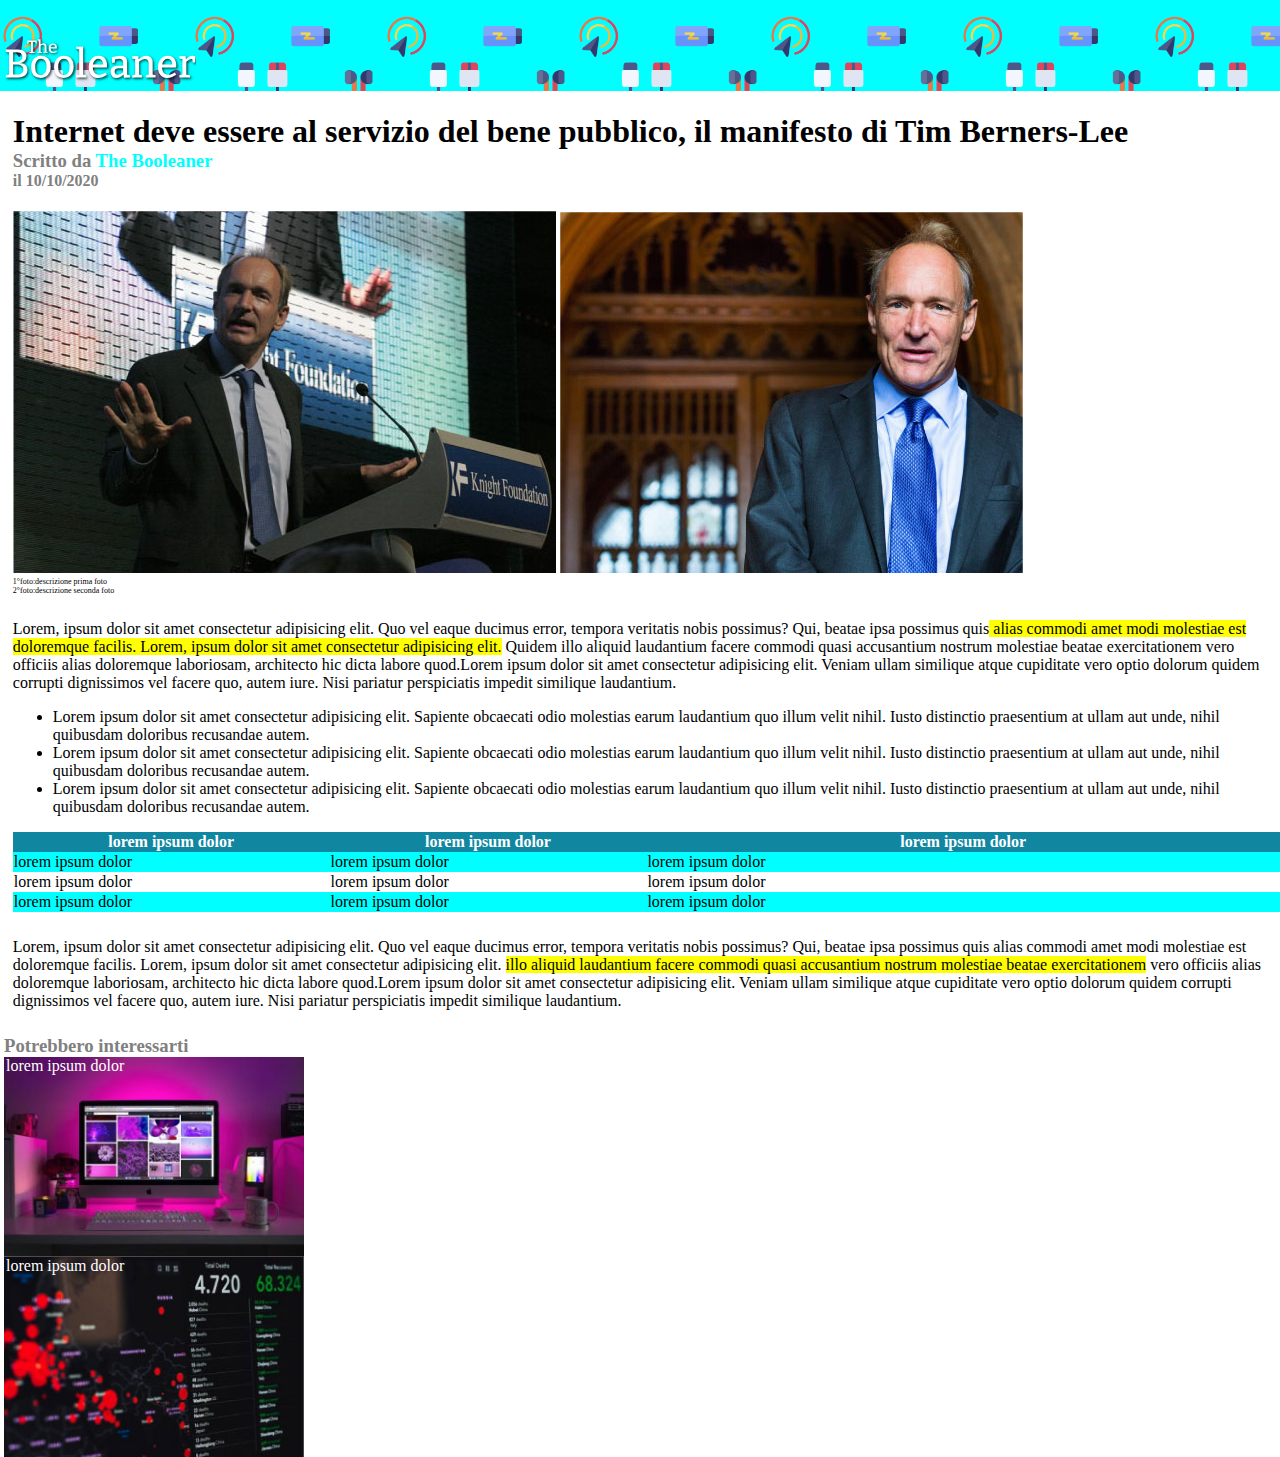
<file: index.html>
<!DOCTYPE html>
<html lang="en">
<head>
    <meta charset="UTF-8">
    <meta name="viewport" content="width=device-width, initial-scale=1.0">
    <title>The Booleaner MP</title>
    <link rel="stylesheet" href="./css/style.css">
</head>
<body>

    <!--inizio logo-->
    <header>
        <img id="logo" src="img/logo.svg" alt="logo booleaner">
    </header>
    <!--fine logo-->

    <!--inizio contenuto generico-->
    <main>
        <!--inizio titolo e info-->
        <h1>Internet deve essere al servizio del bene pubblico, il manifesto di Tim Berners-Lee</h1>
        <h3>Scritto da <span>The Booleaner</span></h3>
        <h4>il 10/10/2020</h4>
        <!--inizio titolo e info-->

        <!--inizio foto e descrizioni-->
        <img src="img/tim-1.jpg" alt="tim1">
        <img src="img/tim-2.jpg" alt="tim2">
        <div class="descrizione">1°foto:descrizione prima foto</div>
        <div class="descrizione">2°foto:descrizione seconda foto</div>
        <!--inizio foto e descrizioni-->

        <!--inizio articolo e unordered list-->
        <article>Lorem, ipsum dolor sit amet consectetur adipisicing elit. Quo vel eaque ducimus error, tempora veritatis nobis possimus? Qui, beatae ipsa possimus quis<em> alias commodi amet modi molestiae est doloremque facilis. Lorem, ipsum dolor sit amet consectetur adipisicing elit.</em> Quidem illo aliquid laudantium facere commodi quasi accusantium nostrum molestiae beatae exercitationem vero officiis alias doloremque laboriosam, architecto hic dicta labore quod.Lorem ipsum dolor sit amet consectetur adipisicing elit. Veniam ullam similique atque cupiditate vero optio dolorum quidem corrupti dignissimos vel facere quo, autem iure. Nisi pariatur perspiciatis impedit similique laudantium.</article>
        <ul>
            <li>Lorem ipsum dolor sit amet consectetur adipisicing elit. Sapiente obcaecati odio molestias earum laudantium quo illum velit nihil. Iusto distinctio praesentium at ullam aut unde, nihil quibusdam doloribus recusandae autem.</li>
            <li>Lorem ipsum dolor sit amet consectetur adipisicing elit. Sapiente obcaecati odio molestias earum laudantium quo illum velit nihil. Iusto distinctio praesentium at ullam aut unde, nihil quibusdam doloribus recusandae autem.</li>
            <li>Lorem ipsum dolor sit amet consectetur adipisicing elit. Sapiente obcaecati odio molestias earum laudantium quo illum velit nihil. Iusto distinctio praesentium at ullam aut unde, nihil quibusdam doloribus recusandae autem.</li>
        </ul>
        <!--fine articolo e unordered list-->

        <!--inizio tabella-->
        <table>
            <thead>
                <tr>
                    <th>lorem ipsum dolor</th>
                    <th>lorem ipsum dolor</th>
                    <th class="thirdcolumn">lorem ipsum dolor</th>
                </tr>
            </thead>
            <tbody>
                <tr class="odd">
                    <td>lorem ipsum dolor</td>
                    <td>lorem ipsum dolor</td>
                    <td>lorem ipsum dolor</td>
                </tr>
                <tr>
                    <td>lorem ipsum dolor</td>
                    <td>lorem ipsum dolor</td>
                    <td>lorem ipsum dolor</td>
                </tr>
                <tr class="odd">
                    <td>lorem ipsum dolor</td>
                    <td>lorem ipsum dolor</td>
                    <td>lorem ipsum dolor</td>
                </tr>
            </tbody>
        </table>
        <!--fine tabella-->

        <article>Lorem, ipsum dolor sit amet consectetur adipisicing elit. Quo vel eaque ducimus error, tempora veritatis nobis possimus? Qui, beatae ipsa possimus quis alias commodi amet modi molestiae est doloremque facilis. Lorem, ipsum dolor sit amet consectetur adipisicing elit. <em> illo aliquid laudantium facere commodi quasi accusantium nostrum molestiae beatae exercitationem</em> vero officiis alias doloremque laboriosam, architecto hic dicta labore quod.Lorem ipsum dolor sit amet consectetur adipisicing elit. Veniam ullam similique atque cupiditate vero optio dolorum quidem corrupti dignissimos vel facere quo, autem iure. Nisi pariatur perspiciatis impedit similique laudantium.</article>

    </main>
    <!--fine contenuto generico-->

    <!--inizio potrebbe interessare-->
    <footer>
        <h3>Potrebbero interessarti</h3>
        <div class="foto" id="monitor">lorem ipsum dolor</div>
        <div class="foto" id="graph">lorem ipsum dolor</div>


    </footer>
    <!--fine potrebbe interessare-->

</body>
</html>
</file>
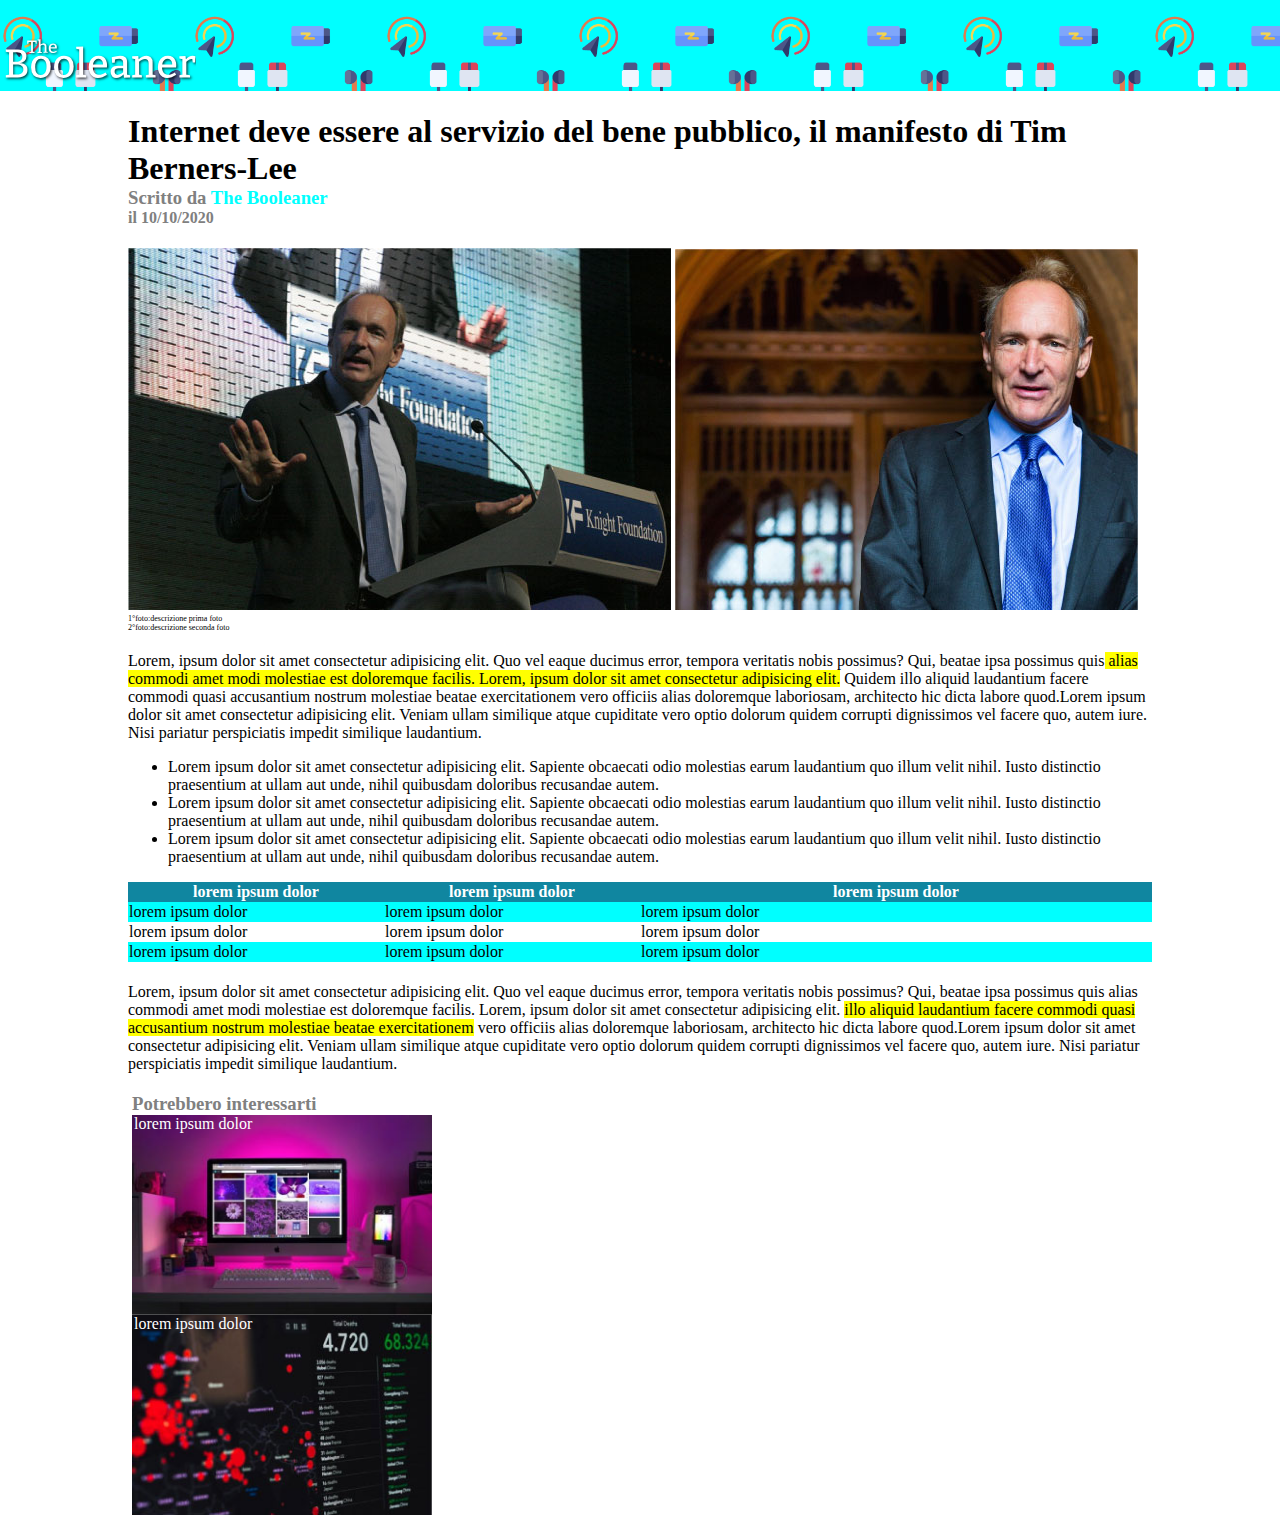
<file: index2.html>
<!DOCTYPE html>
<html lang="en">
<head>
    <meta charset="UTF-8">
    <meta name="viewport" content="width=device-width, initial-scale=1.0">
    <title>The Booleaner2 MP</title>
    <link rel="stylesheet" href="./css/style2.css">
</head>

<body>
    
    <!--inizio logo-->
    <header>
        <img id="logo" src="img/logo.svg" alt="logo booleaner">
    </header>
    <!--fine logo-->
<div class="container">
    <!--inizio contenuto generico-->
        <main>
            <!--inizio titolo e info-->
            <h1>Internet deve essere al servizio del bene pubblico, il manifesto di Tim Berners-Lee</h1>
            <h3>Scritto da <span>The Booleaner</span></h3>
            <h4>il 10/10/2020</h4>
            <!--inizio titolo e info-->

            <!--inizio foto e descrizioni-->
            <img src="img/tim-1.jpg" alt="tim1">
            <img src="img/tim-2.jpg" alt="tim2">
            <div class="descrizione">1°foto:descrizione prima foto</div>
            <div class="descrizione">2°foto:descrizione seconda foto</div>
            <!--inizio foto e descrizioni-->

            <!--inizio articolo e unordered list-->
            <article>Lorem, ipsum dolor sit amet consectetur adipisicing elit. Quo vel eaque ducimus error, tempora veritatis nobis possimus? Qui, beatae ipsa possimus quis<em> alias commodi amet modi molestiae est doloremque facilis. Lorem, ipsum dolor sit amet consectetur adipisicing elit.</em> Quidem illo aliquid laudantium facere commodi quasi accusantium nostrum molestiae beatae exercitationem vero officiis alias doloremque laboriosam, architecto hic dicta labore quod.Lorem ipsum dolor sit amet consectetur adipisicing elit. Veniam ullam similique atque cupiditate vero optio dolorum quidem corrupti dignissimos vel facere quo, autem iure. Nisi pariatur perspiciatis impedit similique laudantium.</article>
            <ul>
                <li>Lorem ipsum dolor sit amet consectetur adipisicing elit. Sapiente obcaecati odio molestias earum laudantium quo illum velit nihil. Iusto distinctio praesentium at ullam aut unde, nihil quibusdam doloribus recusandae autem.</li>
                <li>Lorem ipsum dolor sit amet consectetur adipisicing elit. Sapiente obcaecati odio molestias earum laudantium quo illum velit nihil. Iusto distinctio praesentium at ullam aut unde, nihil quibusdam doloribus recusandae autem.</li>
                <li>Lorem ipsum dolor sit amet consectetur adipisicing elit. Sapiente obcaecati odio molestias earum laudantium quo illum velit nihil. Iusto distinctio praesentium at ullam aut unde, nihil quibusdam doloribus recusandae autem.</li>
            </ul>
            <!--fine articolo e unordered list-->

            <!--inizio tabella-->
            <table>
                <thead>
                    <tr>
                        <th>lorem ipsum dolor</th>
                        <th>lorem ipsum dolor</th>
                        <th class="thirdcolumn">lorem ipsum dolor</th>
                    </tr>
                </thead>
                <tbody>
                    <tr class="odd">
                        <td>lorem ipsum dolor</td>
                        <td>lorem ipsum dolor</td>
                        <td>lorem ipsum dolor</td>
                    </tr>
                    <tr>
                        <td>lorem ipsum dolor</td>
                        <td>lorem ipsum dolor</td>
                        <td>lorem ipsum dolor</td>
                    </tr>
                    <tr class="odd">
                        <td>lorem ipsum dolor</td>
                        <td>lorem ipsum dolor</td>
                        <td>lorem ipsum dolor</td>
                    </tr>
                </tbody>
            </table>
            <!--fine tabella-->

            <article>Lorem, ipsum dolor sit amet consectetur adipisicing elit. Quo vel eaque ducimus error, tempora veritatis nobis possimus? Qui, beatae ipsa possimus quis alias commodi amet modi molestiae est doloremque facilis. Lorem, ipsum dolor sit amet consectetur adipisicing elit. <em> illo aliquid laudantium facere commodi quasi accusantium nostrum molestiae beatae exercitationem</em> vero officiis alias doloremque laboriosam, architecto hic dicta labore quod.Lorem ipsum dolor sit amet consectetur adipisicing elit. Veniam ullam similique atque cupiditate vero optio dolorum quidem corrupti dignissimos vel facere quo, autem iure. Nisi pariatur perspiciatis impedit similique laudantium.</article>

        </main>
        <!--fine contenuto generico-->

        <!--inizio potrebbe interessare-->
        <footer>
            <h3>Potrebbero interessarti</h3>
            <div class="foto" id="monitor">lorem ipsum dolor</div>
            <div class="foto" id="graph">lorem ipsum dolor</div>


        </footer>
        <!--fine potrebbe interessare-->
</div>
</body>
</html>
</file>
<file: css/style.css>
header {
    background-image: url(../img/pattern.png);
    background-color: aqua;
    background-size: 30%;
    
    
}
main, footer {
    margin-left: 1%;
}

#logo {
width: 15%;
margin-top: 3%;
margin-left: 4px;
}

body {
    margin:0px;
}

h1 {
    margin-bottom: 0;

}

h3 {
    color:grey;
    margin: 0;
}

h4 {
    margin-top:0;
    color: grey;
}

span {
    color: aqua;
}

.descrizione {
    font-size: 50%;
}

article {
    margin-top: 2%;
}

em {
    background-color: yellow;
    font-style:normal;
}

table {
    width:100%;
    height:fit-content;
    border-collapse: collapse;
}

thead {
    background-color: rgb(16, 134, 160);
    color: white;
}

.odd {
    background-color: aqua;
}
main {
    margin-bottom: 2%;
}

#monitor {
    background-image: url(../img/monitor.jpg);
}

#graph {
    background-image: url(../img/graph.jpg);
}

.foto {
    background-size: contain;
    height: 200px;
    background-repeat: no-repeat;
    color:white;
    padding-left: 2px;
}

footer {
    margin-left: 4px;
}

.thirdcolumn {
width: 50%;
}
</file>
<file: css/style2.css>
header {
    
    background-image: url(../img/pattern.png);
    background-color: aqua;
    background-size: 30%;
    margin:0
    
}

body{
    margin:0
}


#logo {
width: 15%;
margin-top: 3%;
margin-left: 4px;

}

.container {
    width: 80%;
    margin:auto;
}

h1 {
    margin-bottom: 0;

}

h3 {
    color:grey;
    margin: 0;
}

h4 {
    margin-top:0;
    color: grey;
}

span {
    color: aqua;
}

.descrizione {
    font-size: 50%;
}

article {
    margin-top: 2%;
}

em {
    background-color: yellow;
    font-style:normal;
}

table {
    width:100%;
    height:fit-content;
    border-collapse: collapse;

}

thead {
    background-color: rgb(16, 134, 160);
    color: white;
}

.odd {
    background-color: aqua;
}
main {
    margin-bottom: 2%;
}

#monitor {
    background-image: url(../img/monitor.jpg);
}

#graph {
    background-image: url(../img/graph.jpg);
}

.foto {
    background-size: contain;
    height: 200px;
    background-repeat: no-repeat;
    color:white;
    padding-left: 2px;
}

footer {
    margin-left: 4px;
}

.thirdcolumn {
    width: 50%;
    }
</file>
